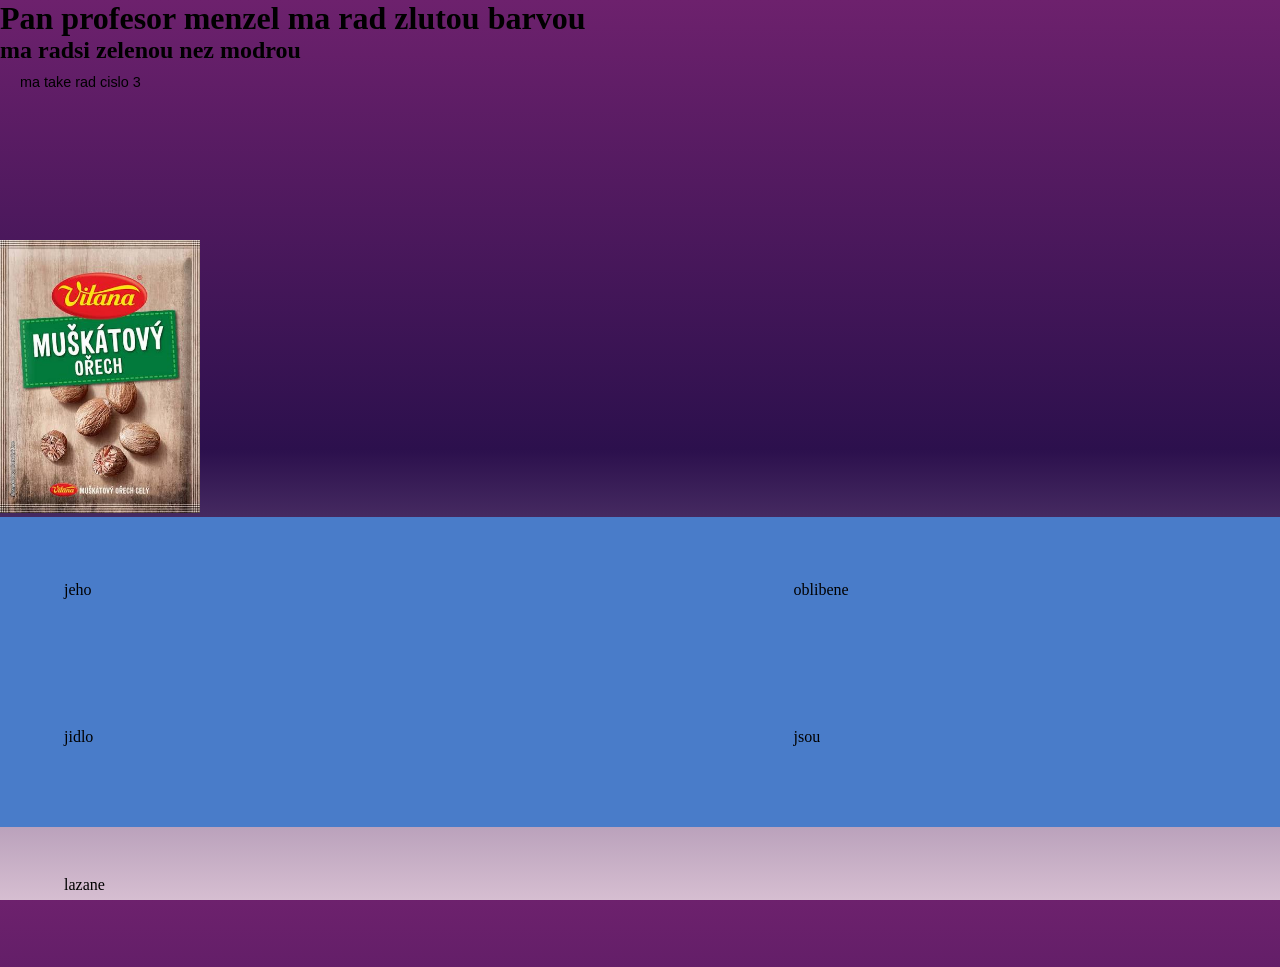
<file: index.html>
<!DOCTYPE html>
<html lang="cs-CZ">
<head>
    <meta charset="UTF-8">
    <meta name="viewport" content="width=device-width, initial-scale=1.0">
    <link rel="stylesheet" href="001/style.css">
    <meta name="keywords" content="pan profesor petr menzel">
    <meta name="description" content="nas profesor na webovky">
    <meta name="author" name="Adam Stejskal">
    <title>lazane</title>
</head>
<body>
    <h1>Pan profesor menzel ma rad zlutou barvou</h1>
    <h2>ma radsi zelenou nez modrou</h2>
    <p>ma take rad cislo 3</p>

    <img src="001/images/muskat.jpg"> 
    
  <section>
    <div class="container">
        <div>jeho</div>
        <div>oblibene</div>
        <div>jidlo</div>
        <div>jsou</div>
        <div>lazane</div>
      </div>
  </section>

</body>
</html>
</file>
<file: 001/style.css>
*{
    margin: 0;
    padding: 0;
    box-sizing: border-box;
}


p {
    font-family: "Condiment", sans-serif;
    font-size: 0.9em;
    padding: 10px 10px 150px 20px;
}

body {
    width: 100vw;
    height: 100vh;
    background-image: linear-gradient(0deg, rgb(214, 190, 209), rgb(44, 16, 77), rgb(109, 33, 109));; 
}

 h1:hover {
    color: rgb(122, 203, 209);
}

.container{ 
    display: grid;
    grid-template-columns: 50% 50%;
    grid-template-rows: 50% 50% 50%;
    gap: 10%;
    background-color: rgb(73, 124, 201);
}

div {
   padding: 2em;
}

img {
    width: 200px;
}
</file>
